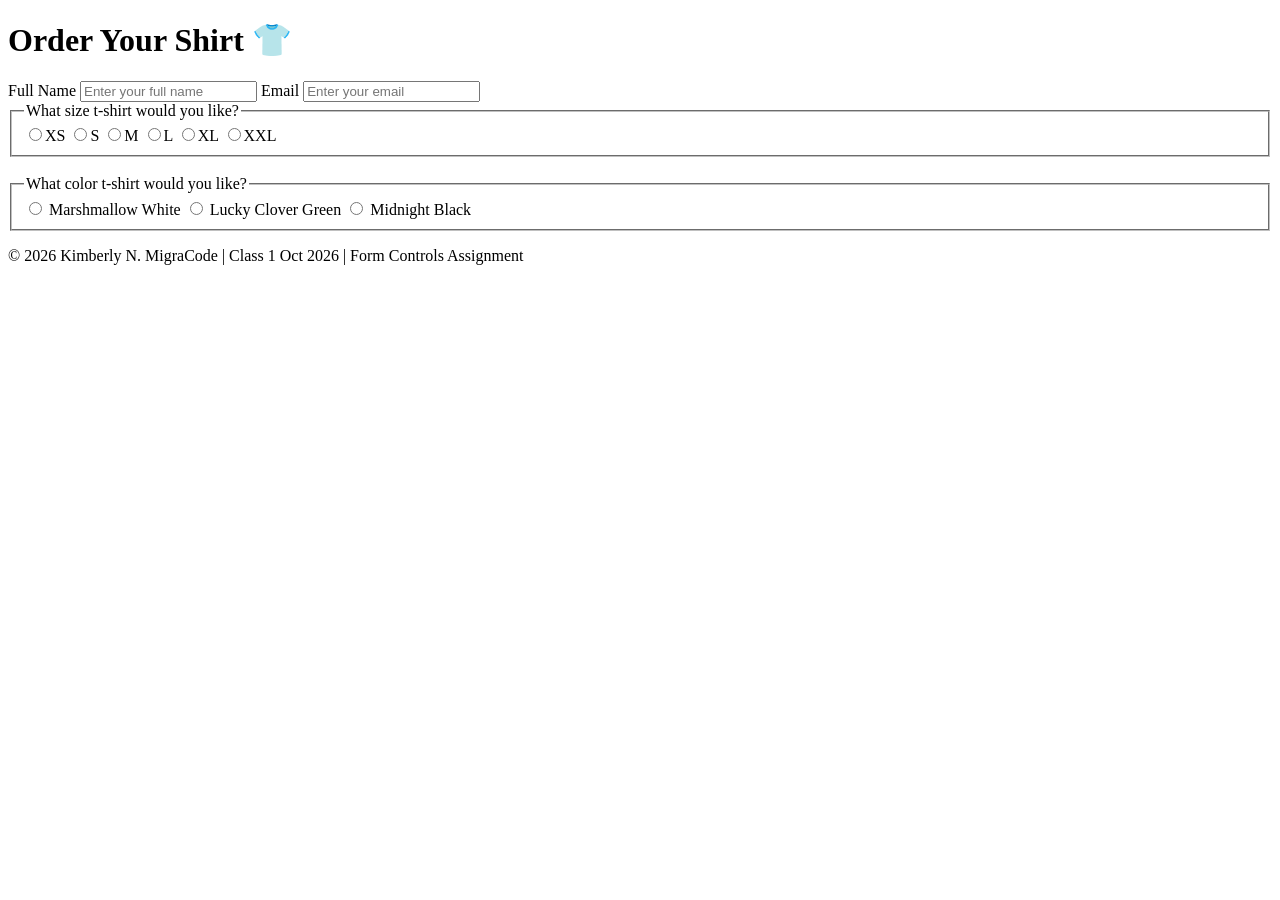
<file: Form-Controls/index.html>
<!DOCTYPE html>
<html lang="en">
  <head>
    <meta charset="utf-8" />
    <meta http-equiv="X-UA-Compatible" content="IE=edge" />
    <title>My form exercise</title>
    <meta name="description" content="" />
    <meta name="viewport" content="width=device-width, initial-scale=1" />
  </head>
  <body>
    <header>
      <h1>Order Your Shirt 👕</h1>
    </header>
    <main>
      <form>
        <label for="name">Full Name </label>
        <input type="text" id="name" name="name" placeholder="Enter your full name" required>

        <label for="email">Email </label>
        <input type="email" id="email" name="email" placeholder="Enter your email" required>

        <fieldset>
          <legend>What size t-shirt would you like?</legend>
          <label><input type="radio" name="size" value="small">XS</label>
          <label><input type="radio" name="size" value="small">S</label>
          <label><input type="radio" name="size" value="medium">M</label>
          <label><input type="radio" name="size" value="large">L</label>
          <label><input type="radio" name="size" value="large">XL</label>
          <label><input type="radio" name="size" value="large">XXL</label>
        </fieldset>
        <br>
        <fieldset>
          <legend>What color t-shirt would you like?</legend>
          <label><input type="radio" name="color" value="white"> Marshmallow White</label>
          <label><input type="radio" name="color" value="green"> Lucky Clover Green</label>
          <label><input type="radio" name="color" value="black"> Midnight Black</label>
        
      </form>
    </main>
    <footer>
      <p> © 2026 Kimberly N. MigraCode | Class 1 Oct 2026 | Form Controls Assignment </p> 
    </footer>
  </body>
</html>
</file>
